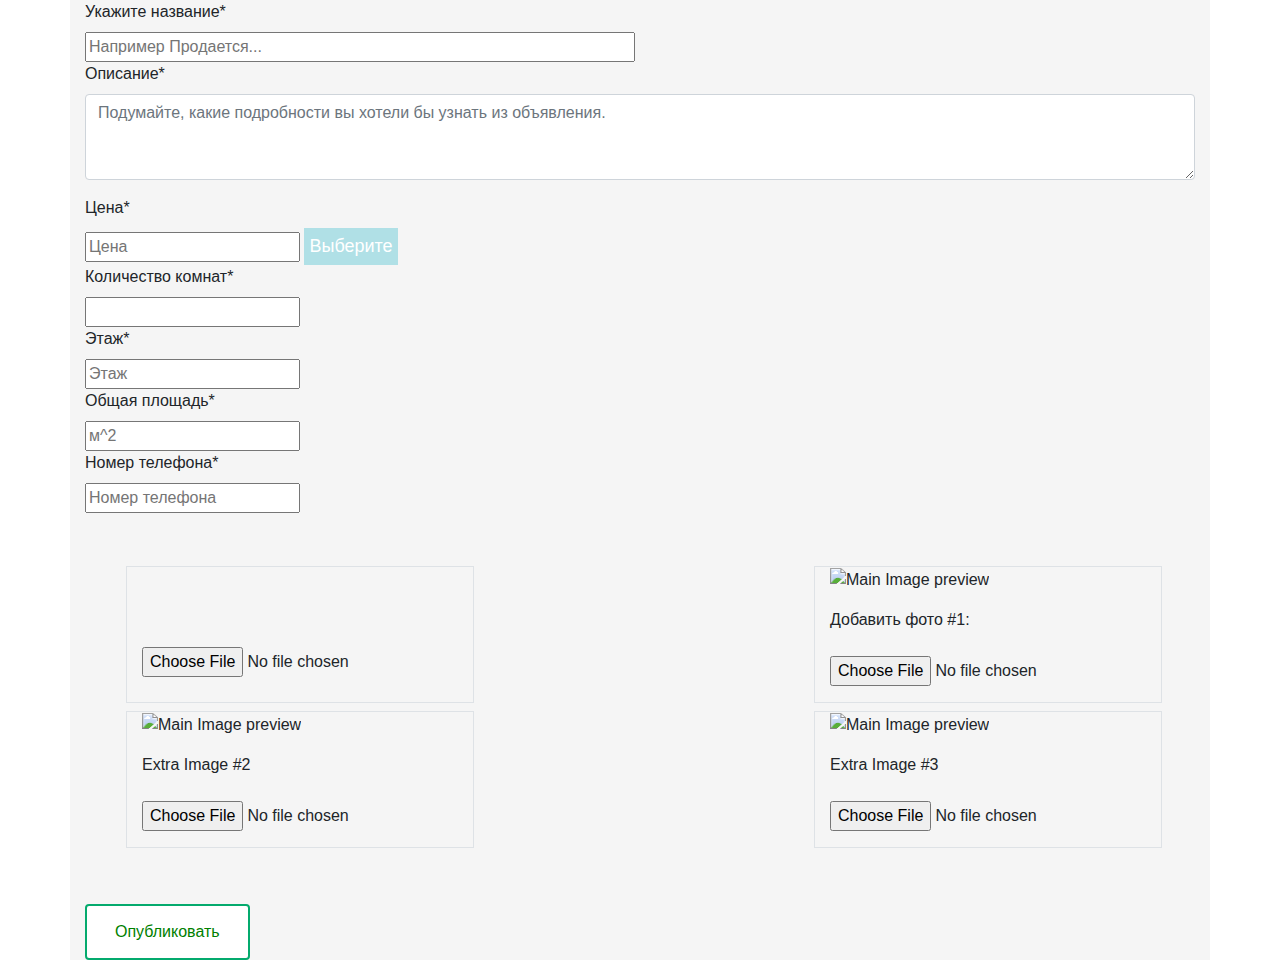
<file: real-estate-fronted/web1/createAd.html>
<!DOCTYPE html>
<html lang="en">

<head>
    <meta charset="UTF-8">
    <meta http-equiv="X-UA-Compatible" content="IE=edge">
    <meta name="viewport" content="width=device-width, initial-scale=1.0">
    <title>Document</title>

    <link rel="stylesheet" href="https://maxcdn.bootstrapcdn.com/bootstrap/4.0.0/css/bootstrap.min.css"
          integrity="sha384-Gn5384xqQ1aoWXA+058RXPxPg6fy4IWvTNh0E263XmFcJlSAwiGgFAW/dAiS6JXm" crossorigin="anonymous">

    <script src="https://code.jquery.com/jquery-3.2.1.slim.min.js"
            integrity="sha384-KJ3o2DKtIkvYIK3UENzmM7KCkRr/rE9/Qpg6aAZGJwFDMVNA/GpGFF93hXpG5KkN"
            crossorigin="anonymous"></script>
    <script src="https://cdnjs.cloudflare.com/ajax/libs/popper.js/1.12.9/umd/popper.min.js"
            integrity="sha384-ApNbgh9B+Y1QKtv3Rn7W3mgPxhU9K/ScQsAP7hUibX39j7fakFPskvXusvfa0b4Q"
            crossorigin="anonymous"></script>
    <script src="https://maxcdn.bootstrapcdn.com/bootstrap/4.0.0/js/bootstrap.min.js"
            integrity="sha384-JZR6Spejh4U02d8jOt6vLEHfe/JQGiRRSQQxSfFWpi1MquVdAyjUar5+76PVCmYl"
            crossorigin="anonymous"></script>


    <script src="https://ajax.googleapis.com/ajax/libs/jquery/1.12.4/jquery.min.js"></script>

</head>

<body>

<form action="http://localhost:8084/api/upload" id="data" method="post" enctype="multipart/form-data"
      class="container" style="background-color:whitesmoke;">


    <div>
        <label for="title">Укажите название*</label><br>
        <input type="text" id="title" name="title" placeholder="Например Продается..." style="width: 550px;">

    </div>

    <!-- <div>
        <label for="desc">Описание*</label><br>
        <area><input type="text" id="desc" name="description" class="title"
            placeholder="Подумайте, какие подробности вы хотели бы узнать из объявления.">
        </area>
        <style>
            .title {
                height: 200px;
                width: 550px;
            }
        </style>
    </div> -->

    <div class="form-group" for="desc">
        <label for="desc">Описание*</label>
        <textarea type="text" id="desc" name="description"
                  placeholder="Подумайте, какие подробности вы хотели бы узнать из объявления." class="form-control"
                  rows="3"></textarea>
    </div>

    <div>
        <label for="price">Цена*</label><br>
        <input id="price" name="price" placeholder="Цена">
        <style>
            .dropbtn {
                background-color: powderblue;
                color: white;
                padding: 5px;
                font-size: 18px;
                border: none;
            }

            .dropdown {
                position: relative;
                display: inline-block;
            }

            .dropdown-content {
                display: none;
                position: absolute;
                background-color: #f1f1f1;
                min-width: 160px;
                box-shadow: 0px 8px 16px 0px rgba(0, 0, 0, 0.2);
                z-index: 1;
            }

            .dropdown-content a {
                color: black;
                padding: 12px 16px;
                text-decoration: none;
                display: block;
            }

            .dropdown-content a:hover {
                background-color: #ddd;
            }

            .dropdown:hover .dropdown-content {
                display: block;
            }

            .dropdown:hover .dropbtn {
                background-color: #85a586;
            }
        </style>
        </head>

        <body>


        <div class="dropdown">
            <button class="dropbtn">Выберите</button>
            <div class="dropdown-content">
                <a href="#">USD</a>
                <a href="#">UZS</a>
                <a href="#">Y.E.</a>
            </div>
        </div>


        <div>
            <label for="floorNumber">Количество комнат*</label><br>
            <input type="number" id="floorNumber" name="floorNumber" placeholder=" ">

        </div>

        <div>
            <label for="numberOfRooms">Этаж*</label><br>
            <input type="number" id="numberOfRooms" name="numberOfRooms" placeholder="Этаж">

        </div>


        <div>
            <label for="square">Общая площадь*</label><br>
            <input type="number" id="square" name="square" placeholder="м^2">
        </div>

        <div>
            <!-- <label for=" phone_number">Phone Number</label> -->
            <label for="square">Номер телефона*</label><br>
            <input type="tel" id="phone_number" name="phoneNumber" placeholder="Номер телефона">

            <label for="phone_number" id="lb_phone_number" style="color:red; visibility: hidden;">Invalid</label>
            <br>
        </div>


        <div class="row p-5 d-flex flex-wrap justify-content-between">
            <div id="photo_row_col" class="col-4 mb-2 ml-2  border">
                <p>
                    <img id="thumnail">
                </p>
                <p>
                    <label for="primaryImage"></label>
                </p>
                <p>
                    <input type="file" name="primaryImage" id="primaryImage" accept="image/*">
                </p>
            </div>

            <div class="col-4 mb-2 ml-2 border">
                <p>
                    <img alt="Main Image preview" id="thumnail0" width="200px" height="200px">
                </p>
                <p>
                    <label for="extraImage1">Добавить фото #1:</label>
                </p>
                <p>
                    <input type="file" id="extraImage1" name="extraImage" accept="image/*">
                </p>
            </div>

            <div class="col-4 mb-2 ml-2 border">
                <p>
                    <img alt="Main Image preview" id="thumnail1" width="200px" height="200px">
                </p>
                <p>
                    <label for="extraImage2">Extra Image #2</label>
                </p>
                <p>
                    <input type="file" id="extraImage2" name="extraImage" accept="image/*">
                </p>
            </div>

            <div class="col-4 mb-2 ml-2 border">
                <p>
                    <img alt="Main Image preview" id="thumnail2" width="200px" height="200px">
                </p>
                <p>
                    <label for="extraImage3">Extra Image #3</label>
                </p>
                <p>
                    <input type="file" id="extraImage3" name="extraImage" accept="image/*">
                </p>
            </div>


        </div>
        <div>
            <button type="submit" class="btn success">Опубликовать</button>
            <style>
                .btn {
                    border: 2px solid black;
                    background-color: white;
                    color: black;
                    padding: 14px 28px;
                    font-size: 16px;
                    cursor: pointer;
                }

                /* Green */
                .success {
                    border-color: #04AA6D;
                    color: green;
                }

                .success:hover {
                    background-color: #04AA6D;
                    color: white;
                }

                /* Blue */
                .info {
                    border-color: #2196F3;
                    color: dodgerblue
                }

                .info:hover {
                    background: #2196F3;
                    color: white;
                }
            </style>
        </div>
    </div>
</form>

</body>

<script>


    $(document).ready(function () {

        $('#primaryImage').change(function () {
            showImageThumbnail(this);
        })

        $('input[name="extraImage"]').each(function (index) {
            $(this).change(function () {
                showExtraImageThumbnail(this, index);
            })
        })

        $('#phone_number').change(function () {
            let number = document.getElementById('phone_number').value

            let mobile = /^998|(9[012345789]|6[125679]|7[01234569])[0-9]{7}$/

            if (number === "") {
                document.getElementById('lb_phone_number').innerHTML = "Please enter your phone number"
                document.getElementById('lb_phone_number').style.visibility = "visible"
                document.getElementById('lb_phone_number').style.color = "red"

            } else if (mobile.test(number)) {
                document.getElementById('lb_phone_number').innerHTML = "Valid"
                document.getElementById('lb_phone_number').style.visibility = "visible"
                document.getElementById('lb_phone_number').style.color = "green"
            } else if (!mobile.test(number)) {
                document.getElementById('lb_phone_number').innerHTML = "Invalid"
                document.getElementById('lb_phone_number').style.visibility = "visible"
                document.getElementById('lb_phone_number').style.color = "red"
            }
        })

        $('form#data').submit(function (e) {
            e.preventDefault();

            console.log('from submit');
            var form = new FormData($("#data")[0]);

            $.ajax({
                url: 'http://localhost:8084/api/upload',
                type: 'POST',
                dataType: 'json',
                data: form,
                processData: false,
                contentType: false,
                success: function (result) {
                    document.querySelector('#alert_id').style.visibility = "visible"

                    setTimeout(() => {
                        document.querySelector('#alert_id').style.visibility = "hidden"
                    }, 3000)
                    console.log(result);

                    location.reload()
                    window.location="index.html"
                },
            });

        })

    })

    function showImageThumbnail(fileInput) {
        file = fileInput.files[0]
        reader = new FileReader();


        reader.onload = function (e) {
            $('#thumnail').attr('src', e.target.result);
        };

        reader.readAsDataURL(file);
    }

    function showExtraImageThumbnail(fileInput, index) {
        file = fileInput.files[0]
        reader = new FileReader();


        reader.onload = function (e) {
            $('#thumnail' + index).attr('src', e.target.result);
        };

        reader.readAsDataURL(file);


    }


</script>


<style>
    /* #photo_row_col {
        margin-left: 5;
        margin-right: 5;

        padding-right: 5;
        padding-left: 5;
    } */
</style>

</html>
</file>
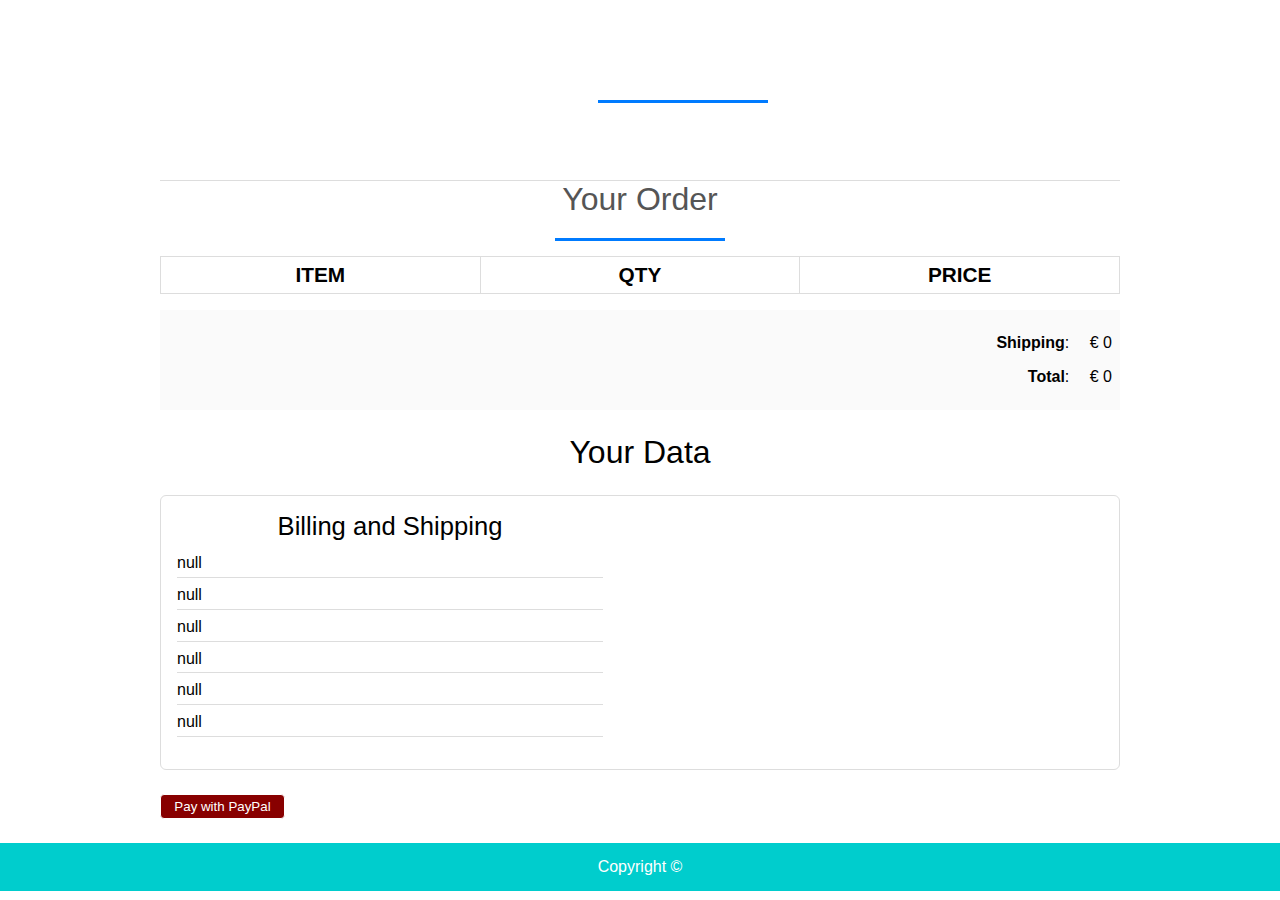
<file: real-estate-fronted/web1/order.html>
<!DOCTYPE html>
<html>
<head>
<title>Your Order</title>
<meta charset="utf-8" />
<link rel="stylesheet" href="style.css" media="screen" type="text/css" />
<script type="text/javascript" src="http://ajax.googleapis.com/ajax/libs/jquery/2.0.3/jquery.min.js"></script>
<script type="text/javascript" src="jquery.store.js"></script>
</head>

<body id="checkout-page">

<div id="site">
	<header id="masthead">
		<h1></h1>
	</header>
	<div id="content">
		<h1>Your Order</h1>
			<table id="checkout-cart" class="shopping-cart">
			  <thead>
				<tr>
					<th scope="col">Item</th>
					<th scope="col">Qty</th>
					<th scope="col">Price</th>
				</tr>
			  </thead>
			  <tbody>
			  
			  </tbody>
			</table>
		 <div id="pricing">
			
			<p id="shipping">
				<strong>Shipping</strong>: <span id="sshipping"></span>
			</p>
			
			<p id="sub-total">
				<strong>Total</strong>: <span id="stotal"></span>
			</p>
		 </div>
		 
		 <div id="user-details">
		 	<h2>Your Data</h2>
		 	<div id="user-details-content"></div>
		 </div>
		 
		 
		 
		 
<form id="paypal-form" action="" method="post">
	<input type="hidden" name="cmd" value="_cart" />
	<input type="hidden" name="upload" value="1" />
	<input type="hidden" name="business" value="" />
        
	<input type="hidden" name="currency_code" value="" />
	<input type="submit" id="paypal-btn" class="btn" value="Pay with PayPal" />
</form>
		 
		 
	</div>
	
	

</div>

<footer id="site-info">
		Copyright &copy; 
	</footer>

</body>
</html>
</file>
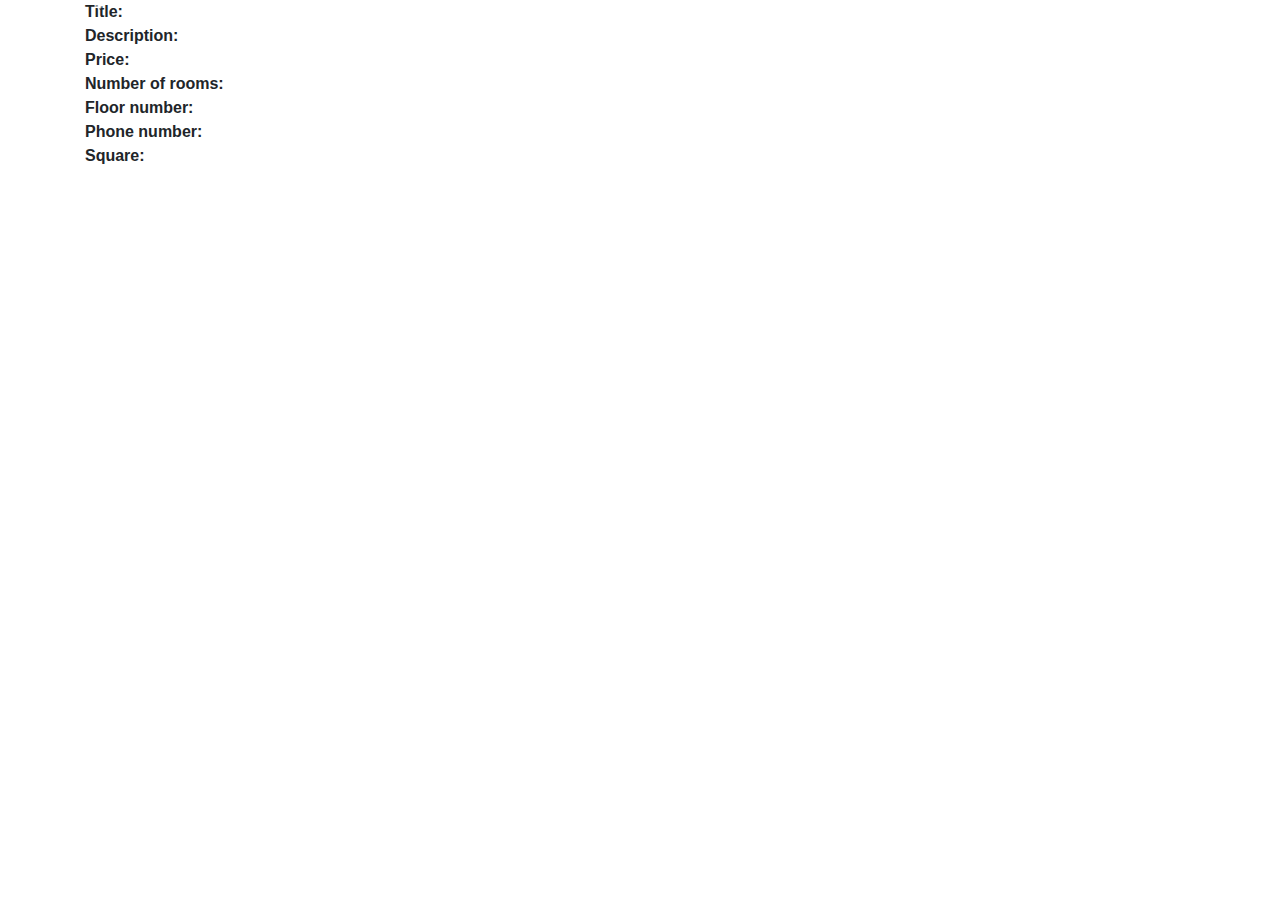
<file: real-estate-fronted/web1/viewAd.html>
<!DOCTYPE html>
<html lang="en">

<head>
    <meta charset="UTF-8">
    <meta http-equiv="X-UA-Compatible" content="IE=edge">
    <meta name="viewport" content="width=device-width, initial-scale=1.0">
    <title>Document</title>

    <link rel="stylesheet" href="https://maxcdn.bootstrapcdn.com/bootstrap/4.0.0/css/bootstrap.min.css"
        integrity="sha384-Gn5384xqQ1aoWXA+058RXPxPg6fy4IWvTNh0E263XmFcJlSAwiGgFAW/dAiS6JXm" crossorigin="anonymous">

    <script src="https://code.jquery.com/jquery-3.2.1.slim.min.js"
        integrity="sha384-KJ3o2DKtIkvYIK3UENzmM7KCkRr/rE9/Qpg6aAZGJwFDMVNA/GpGFF93hXpG5KkN"
        crossorigin="anonymous"></script>
    <script src="https://cdnjs.cloudflare.com/ajax/libs/popper.js/1.12.9/umd/popper.min.js"
        integrity="sha384-ApNbgh9B+Y1QKtv3Rn7W3mgPxhU9K/ScQsAP7hUibX39j7fakFPskvXusvfa0b4Q"
        crossorigin="anonymous"></script>
    <script src="https://maxcdn.bootstrapcdn.com/bootstrap/4.0.0/js/bootstrap.min.js"
        integrity="sha384-JZR6Spejh4U02d8jOt6vLEHfe/JQGiRRSQQxSfFWpi1MquVdAyjUar5+76PVCmYl"
        crossorigin="anonymous"></script>

    <script src="https://ajax.googleapis.com/ajax/libs/jquery/1.12.4/jquery.min.js"></script>

</head>

<body>
    <div id="imagesDiv">

        <div id="carouselExampleIndicators" class="carousel slide" data-ride="carousel">
            <ol class="carousel-indicators">
                <li data-target="#carouselExampleIndicators" data-slide-to="0" class="active"></li>
                <li data-target="#carouselExampleIndicators" data-slide-to="1"></li>
                <li data-target="#carouselExampleIndicators" data-slide-to="2"></li>
            </ol>
            <div class="carousel-inner">
                <div id="carusel_item_1" class="carousel-item active">
                    <!-- <img id="primaryImage" class="d-block w-100" src="..." alt="First slide"> -->
                </div>
                <div id="carusel_item_2" class="carousel-item">
                    <!-- <img id="extraImage1" class="d-block w-100" src="..." alt="Second slide"> -->
                </div>
                <div id="carusel_item_3" class="carousel-item">
                    <!-- <img id="extraImage2" class="d-block w-100" src="..." alt="Third slide"> -->
                </div>
                <div id="carusel_item_4" class="carousel-item">
                    <!-- <img id="extraImage3" class="d-block w-100" src="..." alt="Third slide"> -->
                </div>
            </div>
            <a class="carousel-control-prev" href="#carouselExampleIndicators" role="button" data-slide="prev">
                <span class="carousel-control-prev-icon" aria-hidden="true"></span>
                <span class="sr-only">Previous</span>
            </a>
            <a class="carousel-control-next" href="#carouselExampleIndicators" role="button" data-slide="next">
                <span class="carousel-control-next-icon" aria-hidden="true"></span>
                <span class="sr-only">Next</span>
            </a>
        </div>





        <div id="infoAd" class="container">

            <div>
                <b>Title: </b>
                <span id="pTitie"></span>
            </div>


            <div>
                <b>Description:</b>
                <span id="pDescription"></span>

            </div>

            <div>
                <b>Price:</b>
                <span id="pPrice"></span>

            </div>

            <div>
                <b>Number of rooms:</b>
                <span id="pRoom"></span>
            </div>

            <div>
                <b>Floor number:</b>
                <span id="pFloor"></span>
            </div>

            <div>
                <b>Phone number:</b>
                <span id="pPhone"></span>
            </div>

            <div>
                <b>Square:</b>
                <span id="pSquare"></span>
            </div>

        </div>
    </div>
</body>

<script>
    $(document).ready(function () {

        var adId = window.location.search.substring(1).split("=")[1]
        console.log(adId);

        let img1 = document.createElement('img')
        let img2 = document.createElement('img')
        let img3 = document.createElement('img')
        let img4 = document.createElement('img')

        let imgURL = 'http://localhost:8084/api/preview/'

        $.ajax({
            url: 'http://localhost:8084/api/ads/' + adId,
            type: 'GET',
            success: function (response) {
                console.log(response);
                img1.src = imgURL + response.fileStorageList[0].hashId
                img2.src = imgURL + response.fileStorageList[1].hashId
                img3.src = imgURL + response.fileStorageList[2].hashId
                img4.src = imgURL + response.fileStorageList[3].hashId
                console.log(img4.src);
                console.log(img4);
                $('#carusel_item_1').html = img1
                document.getElementById('carusel_item_1').appendChild(img1)
                document.getElementById('carusel_item_2').appendChild(img2)
                document.getElementById('carusel_item_3').appendChild(img3)
                document.getElementById('carusel_item_4').appendChild(img4)

                pTitie.innerText = response.title
                pDescription.innerText = response.description
                pPrice.innerText = response.price
                pRoom.innerText = response.numberOfRooms
                pFloor.innerText = response.floorNumber
                pPhone.innerText = response.phoneNumber
                pSquare.innerText = response.square

                document.getElementById('pTitie').appendChild(pTitie)
                document.getElementById('pDescription').appendChild(pDescription)
                document.getElementById('pPrice').appendChild(pPrice)
                document.getElementById('pRoom').appendChild(pRoom)
                document.getElementById('pFloor').appendChild(pFloor)
                document.getElementById('pPhone').appendChild(pPhone)
                document.getElementById('pSquare').appendChild(pSquare)



            }
        })

    })


</script>


</html>
</file>
<file: real-estate-fronted/web1/style.css>
@import url(http://fonts.googleapis.com/css?family=PT+Serif:400,700,400italic);



*{
	margin:0;
	padding: 0;
}

#nav-bar
{
	position:sticky;
	top: 0;
	z-index: 10;
	
	
}

/* Add a black background color to the top navigation bar */
.topnav 
{
  	overflow: hidden;
	
 	
}

/* Style the links inside the navigation bar */
.topnav a 
{
  float: left;
  display: block;
  color: rgb(80, 76, 76);
  text-align: center;
  padding: 10px 16px;
  text-decoration: none;
  font-size: 17px;
  
}

body, h3  {
	font-family: Sofia, serif;
  }
  

/* Change the color of links on hover */
.topnav a:hover {
  background-color: #ddd;
  color: black;
}

/* Style the "active" element to highlight the current page */
.topnav a.active {
  background-color: goldenrod;
  
}

.navbarNav ul .li
{
	color: white;
	background-color: black;
}

.topnav a 
{
  	background-color: white;
	font-size: 20px;
  
}
.navbar-brand img
{
	height:100px;
	padding-left:0;
	
}

.navbar-nav li
{
	padding: 0 10px;
}

.navbar-nav li a
{
	float: right;
	text-align: left;
	font-size: 20px;
	
	background-color: goldenrod;
	
  	
	
}


#nav-bar ul li a:hover
{
	color:goldenrod!important;
}

.navbar
{
	background-color: goldenrod;
	
	
}

.navbar-toggler
{
	border: none;
	
}

.navbar-link
{
	color:#555!important;
	font-weight:600;
	font-size:16px;
}


#Slider
{
	
	width: auto;
	height: 240px;;
}



/*-----product images------*/
.featured-categories
{
	margin: 50px 0;
	
}

.featured-categories img
{
	width: 100%;
	padding: 20px 0;
	transition: 1s;
	cursor: pointer;
	height: 240px;
}

.featured-categories img:hover
{
	transform: scale(1.1)
}

/*---on sale---*/
.title-box
{
	background: #00CDCD;
	color: #fff;
	width: 180px;
	padding: 4px 10px;
	height: 40px;
	margin-bottom: 30px;
	display: flex;
	margin-top: 70px;
}



.title-box h2
{
	font-size: 24px;	
}
.title-box::after
{
	content: '';
	border-top: 40px #00cdcd;
	border-right: 50px solid transparent;
	position: absolute;
	display: flex;
	margin-top: -4px;
	margin-left: 170px;
}

h1, h2, h3, h4, h5, h6 {
	font-weight: normal;
	font-size: 50%;
}

#site {
	max-width: 960px;
	margin: 0 auto;
	padding: 0 1em;
}



/*-----product-top css-------*/

.product-top img
{
	width: 100%;
	height: 300px;
}
.overlay-right
{
	display: block;
	opacity: 0;
	position: absolute;
	top: 10%;
	margin-left: 0;
	width: 70px;
	margin-bottom: 5%;
	margin-top: 5%;
	
}
.overlay-right .fa
{
	cursor: pointer;
	background-color: #fff;
	color: #000;
	height: 35px;
	width: 35px;
	font-size: 20px;
	padding: 7px;
	margin-bottom: 5%;
	margin-top: 10px;;
	 

}
.overlay-right .btn-secondary
{
	background: none !important;
	border: none !important;
	box-shadow: none !important;
}
.product-top:hover .overlay-right
{
	opacity: 1;
	margin-left: 5%;
	transition: 0.5s;
}

.product-bottom h3
{
	font-size: 28px;
	padding-bottom: 10px; 
}

#masthead {
	margin-top: 3em;
	padding: 2em 0 0.5em 0;
	border-bottom: 1px solid #ddd;
}

#masthead h1 {
	margin: 0;
	font-size: 3.5em;
	overflow: hidden;
	padding-left: 85px;
	min-height: 82px;
	line-height: 2.3;
	
	
	
}

.tagline {
	float: right;
	color: #00CDCD;
	font-size: 14px;
	padding-top: 3.5em;
}

#products ul {
	margin: 1.5em 0;
	padding: 0;
	list-style: none;
	overflow: hidden;
}

#products li {
	float: left;
	width: 31%;
	margin: 0 1%;
	display: block;
}

.product-image {
	width: 100%;
	padding: 20px 0;
	transition: 1s;
	cursor: pointer;
	height: 300px;
	overflow: hidden;
	
}

.product-description {
	
	
	color: black;
	border-radius: 5px;
}

.product-name {
	text-align: center;
	color: black;
	margin: 0;
	font-size: 1.4em;
	
	
	text-transform: uppercase;
	letter-spacing: 0.1em;
}

.product-price {
	width: 2.7em;
	height: 2em;
	font-size: 1.7em;
	text-align: center;
	margin-left: 90px;
	background: #fff;
	color: black;
	
}

form.add-to-cart div
{
	text-align: center;
	color: black;

	
	
}

form.add-to-cart p 
{
	text-align: center;
	
	color: #00CDCD;
}

form.add-to-cart p .btn
{
	text-align: center;
	
	color: white;
	background: red;
	margin-bottom: 40px;
}


form input.qty {
	width: 60px;
	border: 2px solid #eee;
	font: 1.5em 'PT Serif', serif;
	background: #f9f9f9;
	color: #000;
	border-radius: 3px;
	margin-left: 0.4em;
	
}

.btn{
	display: inline-block;
	background: #800;
	color: white;
	
	padding: 0.3em 1em;
	text-align: center;
	border-radius: 4px;
	border: 1px solid white;
}
 a.btn {
	display: inline-block;
	background: #cc1400;
	color: #fff;
	font: 1em 'PT Serif', serif;
	padding: 0.3em 1em;
	text-align: center;
	border-radius: 4px;
	border: 1px solid #a00;
}


#slider
{
	width: 100%;
}

#about
{
	padding-top: 50px;
	padding-bottom: 50px;
	color:#555;
}


#about .btn
{
	margin-top:20px;
	margin-bottom:30px;
	
}

.about-content
{
	padding-top: 20px;
}

.skills-bar p
{
	margin-bottom:6px;
	font-weight: 600;
}

.progress-bar
{
	border-radius:16px;
}

.progress
{
	border-radius:16px!important;
	margin-bottom: 20px;
	
}

#services
{
	background-image: url(./images/room-3.jpg);
	background-size: cover;
	background-position: center;
	color:#555!important;
	background-attachment: fixed;
	padding-top:50px;
	padding-bottom: 50px;
}



#services h1
{
	text-align: center;
	color:#fff!important;
	padding-bottom: 10px;
}

#services h1::after
{
	content: '';
	background:#efefef;
	display: block;
	height:3px;
	width:170px;
	margin: 20px auto 5px;
}
#services h3
{
	font-weight: 400;
	color: white;
	margin: auto;
}
#services p
{
	font-weight: 400;
	color: white;
	margin: auto;
	margin-top: 20px;
}


#services i
{
	
	color: white;
}

.icon
{
	font-size:40px;
	margin:20px auto;
	padding: 20px;
	height: 80px;
	width:80px;
	border:1px solid #fff;
	border-radius:50%;
}

.services .col-md-4:hover{
	background:#007bff;
	cursor: pointer;
	transition: 0.7s;
	
}


/*-------team-------*/
#team
{
	padding-top: 50px;
	padding-bottom: 50px;
	color: #555;
	
}

h1
{
	text-align: center;
	color: #555!important;
	padding-bottom: 10px;
}

h1::after
{
	content:'';
	background: #007bff;
	display: block;
	height: 3px;
	width: 170px;
	margin: 20px auto 5px;
}

.profile-pic .img-box
{
	opacity: 1;
	display: block;
	position: relative;
}

.profile-pic .img-box img
{
	filter: grayscale(1);
	
}

.profile-pic .img-box img:hover
{
	filter: grayscale(0);
	cursor: pointer;
	
}

.profile-pic h2
{
	font-size: 22px;
	font-weight: bold;
	margin-top:15px;
	color: #007bff!important;
	
}

.profile-pic h3
{
	font-size: 15px;
	font-weight: bold;
	margin-top:15px;
	color: black;
	
}

#team .fa
{
	height:25px;
	width: 25px;
	color: #007bff !important;
	background: #fff;
	padding: 4px;
	border-radius: 50%;
}

.img-box ul
{
	padding: 15px 0;
	position: absolute;
	z-index: 2;
	bottom: 0;
	left: 50%;
	transform: translateX(-50%);
	opacity: 0;
}

.img-box ul li
{
	padding: 5px;
	display: inline-block;
}

.img-box:hover ul
{
	opacity: 1;
	
}

.img-box ul, .img-box ul
{
	transition: 0.5s;
}

.img-responsive
{
	height: 250px;
	width: 200px;
	margin: 0px 50px;
	
	
}


/*-------contact---------*/

#contact
{
	background: #efefef;
	padding-top: 40px;
	padding-bottom: 40px;
	color: #777;

}

.contact-form
{
	padding: 15px;
}

::placeholder
{
	color: #999!important;
}

.follow
{
	background: #fff;
	padding: 10px;
	margin: 15px;
}

.contact-info .fa
{
	margin: 10px;
	color: #007bff;
	font-weight: bold;
}











#site-info {
	height: 3em;
	width: 100%;
	line-height: 3;
	text-align: center;
	background: #00CDCD;
	position: absolute;
	color: #fff;
	left: 0;
	bottom: 0;
}

body#checkout-page #site-info {
	position: static;
}

#shopping-cart {
	margin: 1.5em 0;
}

.shopping-cart {
	border: 1px solid #ddd;
	border-collapse: collapse;
	border-spacing: 0;
	width: 100%;
	table-layout: fixed;
}

.shopping-cart th {
	font-size: 1.3em;
	padding: 0.3em;
	width: 33.3%;
	border: 1px solid #ddd;
	text-transform: uppercase;
}

.shopping-cart td {
	padding: 0.3em;
	width: 33.3%;
	border: 1px solid #ddd;
}

.shopping-cart tr:nth-child(even) {
	background: #fafafa;
}

.shopping-cart td.pdelete {
	text-align: center;
}

.pdelete a,
.pdelete a:hover {
	color: #c00;
	text-decoration: none;
	font-size: 2.5em;
	display: block;
	text-align: center;
}

#shopping-cart-actions {
	margin: 1.5em 0;
	padding: 0;
	list-style: none;
	text-align: center;
}

#shopping-cart-actions li {
	display: inline-block;
	margin-right: 1em;
}

#pricing {
	padding: 0.5em;
	margin: 1em 0;
	background: #fafafa;
}

#sub-total, #shipping {
	margin: 1.5em 0;
	text-align: right;
}

#sub-total span,
#shipping span {
	margin-left: 1em;
}

#content > h1,
#checkout-order-form h2 {
	font-size: 2em;
	text-align: center;
}

#pricing #sub-total,
#pricing #shipping {
	margin: 1em 0;
}

#checkout-order-form {
	margin: 1.5em 0;
}

#checkout-order-form fieldset {
	border: 1px solid #ddd;
	border-radius: 6px;
	padding: 1em;
	margin-bottom: 1.3em;
}

#checkout-order-form legend {
	padding: 0.3em;
	background: #fafafa;
	font-weight: bold;
}

#checkout-order-form div {
	margin-bottom: 1em;
}

#checkout-order-form label {
	display: block;
	font-weight: bold;
	margin-bottom: 0.3em;
	text-align: left;
}

#checkout-order-form input[type="text"] {
	width: 200px;
	display: block;
	background: #fff;
	border: 1px solid #ddd;
	border-radius: 4px;
	padding: 0.1em;
}

#checkout-order-form select {
	width: 200px;
	display: block;
}

.message {
	display: block;
	margin: 0.5em 0;
	color: red;
}

#user-details {
	margin: 1.5em 0;
}

#user-details > h2 {
	text-align: center;
	font-size: 2em;
}

#user-details-content {
	margin: 1.5em 0;
	padding: 1em;
	border: 1px solid #ddd;
	border-radius: 6px;
	overflow: hidden;
}

#user-details-content .detail {
	float: left;
	width: 46%;
}

#user-details-content .detail.right {
	float: right;
}

#user-details-content .detail > h2 {
	text-align: center;
	font-size: 1.6em;
	margin-bottom: 0.5em;
}

#user-details-content ul {
	margin: 0 0 1em 0;
	padding: 0;
	list-style: none;
}

#user-details-content li {
	display: block;
	margin-bottom: 0.5em;
	padding-bottom: 0.3em;
	border-bottom: 1px solid #ddd;
}

#paypal-form {
	margin: 1.5em 0;
}


.card {
	box-shadow: 0 4px 8px 0 rgba(0, 0, 0, 0.2);
	max-width: 300px;
	margin: auto;
	text-align: center;
	font-family: arial;
  }
  
  .price {
	color: grey;
	font-size: 22px;
  }
  
  .card button {
	border: none;
	outline: 0;
	padding: 12px;
	color: white;
	background-color: #000;
	text-align: center;
	cursor: pointer;
	width: 100%;
	font-size: 18px;
  }
  
  .card button:hover {
	opacity: 0.7;
  }



  body {font-family: Arial, Helvetica, sans-serif;}

  /* Extra styles for the cancel button */
  .cancelbtn {
	width: auto;
	padding: 10px 18px;
	background-color: #f44336;
  }
  
  /* Center the image and position the close button */
  .imgcontainer {
	text-align: center;
	margin: 24px 0 12px 0;
	position: relative;
  }
  
  img.avatar {
	width: 300px;
	height: 300px;
	border-radius: 10%;
  }
  
  .container {
	padding: 16px;
  }
  
  span.psw {
	float: right;
	padding-top: 16px;
  }
  
  /* The Modal (background) */
  .modal {
	display: none; /* Hidden by default */
	position: fixed; /* Stay in place */
	z-index: 1; /* Sit on top */
	left: 0;
	top: 0;
	width: 600px; /* Full width */
	height: 800px; /* Full height */
	overflow: auto; /* Enable scroll if needed */
	background-color: rgb(0,0,0); /* Fallback color */
	background-color: rgba(0,0,0,0.4); /* Black w/ opacity */
	
  }
  
  /* Modal Content/Box */
  .modal-content {
	background-color: #fefefe;
	margin: 2% auto 15% auto; /* 5% from the top, 15% from the bottom and centered */
	border: 1px solid #888;
	width: 80%; /* Could be more or less, depending on screen size */
  }
  
  /* The Close Button (x) */
  .close {
	position: absolute;
	right: 25px;
	top: 0;
	color: #000;
	font-size: 35px;
	font-weight: bold;
  }
  
  
  /* Add Zoom Animation */
  .animate {
	-webkit-animation: animatezoom 0.6s;
	animation: animatezoom 0.6s
  }
  
  @-webkit-keyframes animatezoom {
	from {-webkit-transform: scale(0)} 
	to {-webkit-transform: scale(1)}
  }
	
  @keyframes animatezoom {
	from {transform: scale(0)} 
	to {transform: scale(1)}
  }
  
  /* Change styles for span and cancel button on extra small screens */
  @media screen and (max-width: 300px) {
	span.psw {
	   display: block;
	   float: none;
	}
	.cancelbtn {
	   width: 100%;
	}
  }
</file>
